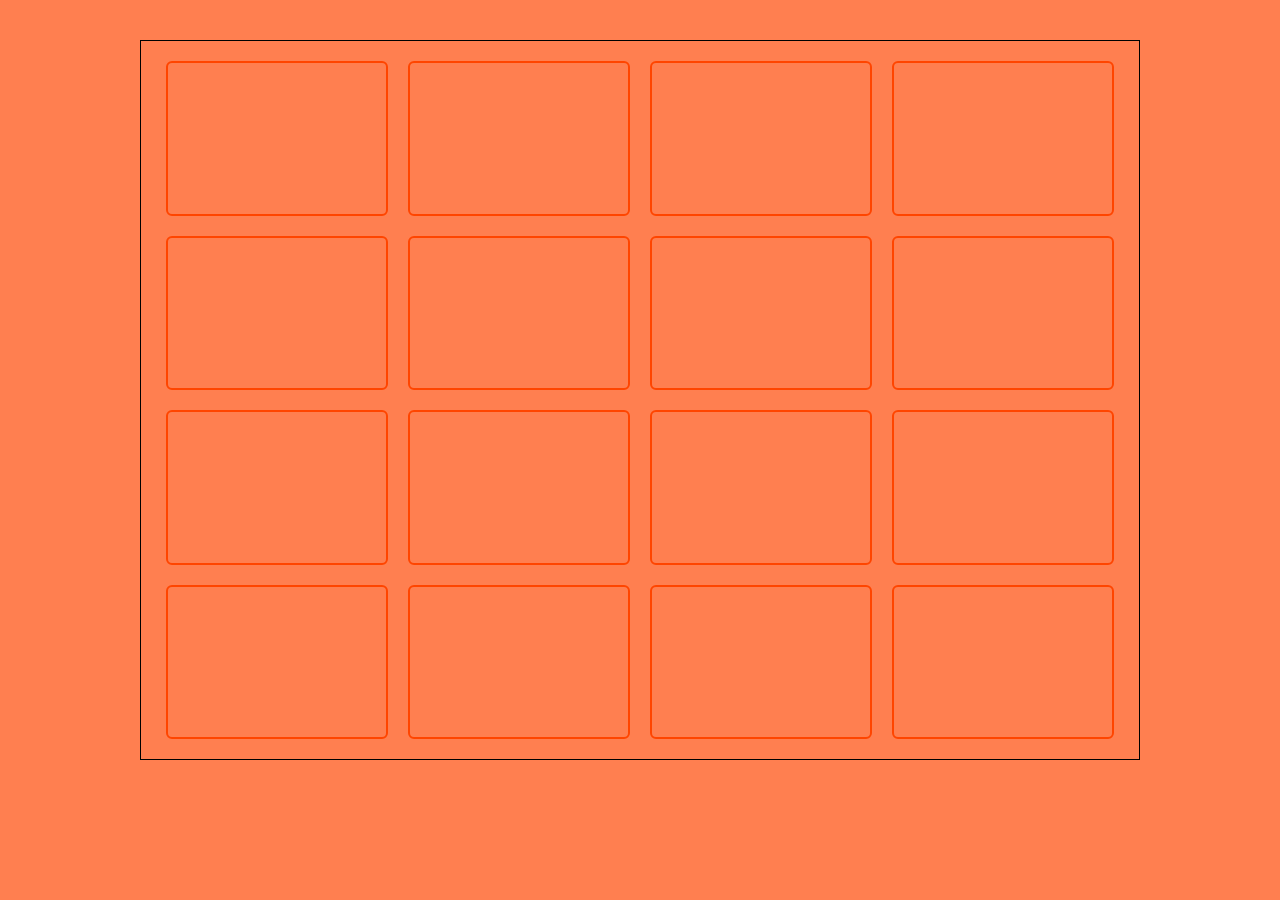
<file: index.html>
<!DOCTYPE html>
<html lang="en">
<head>
    <meta charset="UTF-8">
    <meta http-equiv="X-UA-Compatible" content="IE=edge">
    <meta name="viewport" content="width=device-width, initial-scale=1.0">
    <link rel="stylesheet" href="styles.css">
    <script defer src ='script.js'></script>
    <title>Delta</title>
</head>
<body>
    <div class="overall">
        <div data-set="1" class="box box1"></div>
        <div data-set="2" class="box box2"></div>
        <div data-set="3" class="box box3"></div>
        <div data-set="4" class="box box4"></div>
        <div data-set="5" class="box box5"></div>
        <div data-set="6" class="box box6"></div>
        <div data-set="7" class="box box7"></div>
        <div data-set="8" class="box box8"></div>
        <div data-set="9" class="box box9"></div>
        <div data-set="10" class="box box10"></div>
        <div data-set="11" class="box box11"></div>
        <div data-set="12" class="box box12"></div>
        <div data-set="13" class="box box13"></div>
        <div data-set="14" class="box box14"></div>
        <div data-set="15" class="box box15"></div>
        <div data-set="16" class="box box16"></div>
    </div>

    <div class="score-card hidden">
        <h1>Your Score</h1>
        <p class="score">0</p>
    </div>

    <div class="overlay hidden"></div>
    
</body>
</html>
</file>
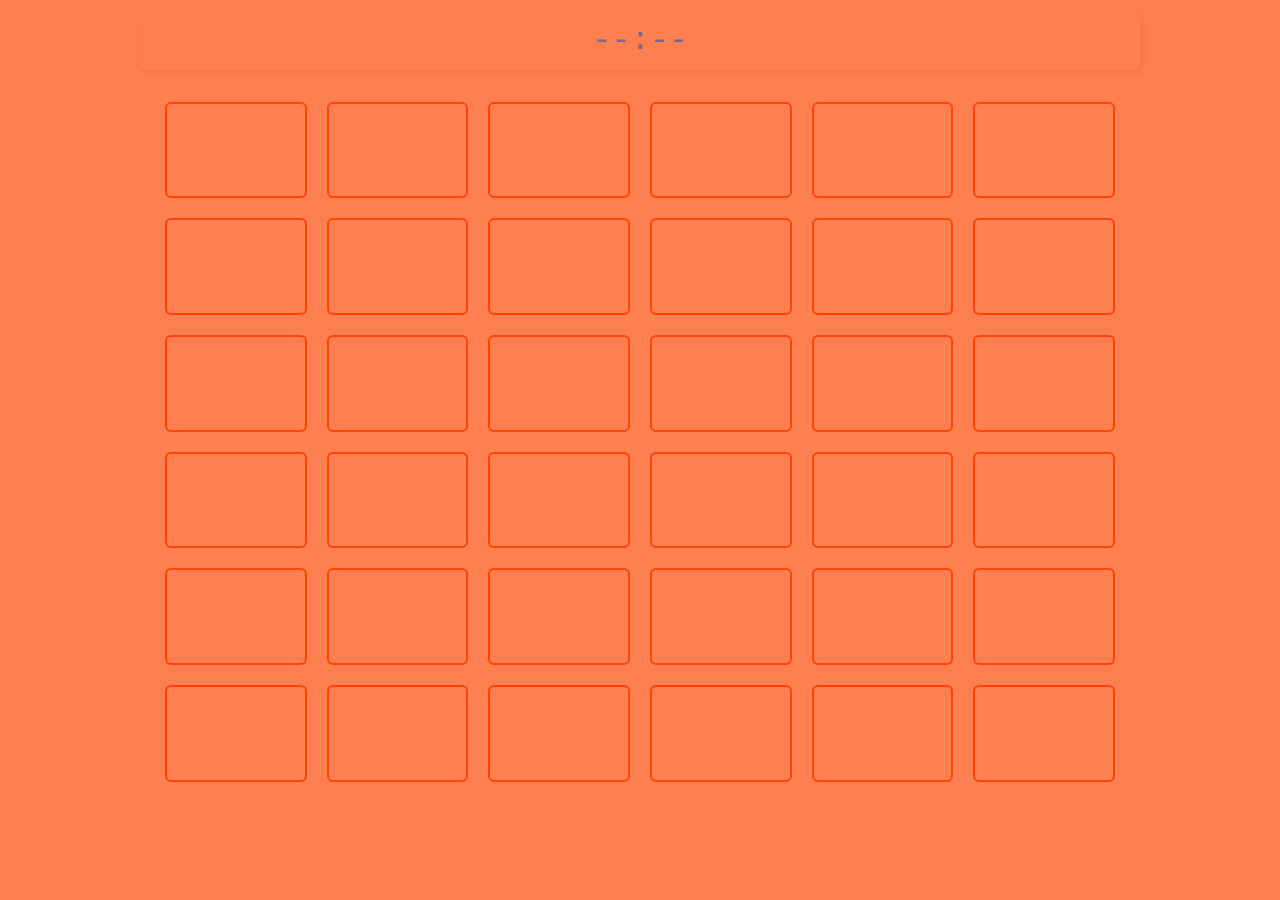
<file: hackermode/index.html>
<!DOCTYPE html>
<html lang="en">
  <head>
    <meta charset="UTF-8" />
    <meta http-equiv="X-UA-Compatible" content="IE=edge" />
    <meta name="viewport" content="width=device-width, initial-scale=1.0" />
    <link rel="stylesheet" href="styles.css" />
    <script defer src="script.js"></script>
    <title>Delta</title>
  </head>
  <body>
    <div class="timer">--:--</div>
    <div class="overall">
      <div data-set="1" class="box box1"></div>
      <div data-set="2" class="box box2"></div>
      <div data-set="3" class="box box3"></div>
      <div data-set="4" class="box box4"></div>
      <div data-set="5" class="box box5"></div>
      <div data-set="6" class="box box6"></div>
      <div data-set="7" class="box box7"></div>
      <div data-set="8" class="box box8"></div>
      <div data-set="9" class="box box9"></div>
      <div data-set="10" class="box box10"></div>
      <div data-set="11" class="box box11"></div>
      <div data-set="12" class="box box12"></div>
      <div data-set="13" class="box box13"></div>
      <div data-set="14" class="box box14"></div>
      <div data-set="15" class="box box15"></div>
      <div data-set="16" class="box box16"></div>
      <div data-set="17" class="box box17"></div>
      <div data-set="18" class="box box18"></div>
      <div data-set="19" class="box box19"></div>
      <div data-set="20" class="box box20"></div>
      <div data-set="21" class="box box21"></div>
      <div data-set="22" class="box box22"></div>
      <div data-set="23" class="box box23"></div>
      <div data-set="24" class="box box24"></div>
      <div data-set="25" class="box box25"></div>
      <div data-set="26" class="box box26"></div>
      <div data-set="27" class="box box27"></div>
      <div data-set="28" class="box box28"></div>
      <div data-set="29" class="box box29"></div>
      <div data-set="30" class="box box30"></div>
      <div data-set="31" class="box box31"></div>
      <div data-set="32" class="box box32"></div>
      <div data-set="33" class="box box33"></div>
      <div data-set="34" class="box box34"></div>
      <div data-set="35" class="box box35"></div>
      <div data-set="36" class="box box36"></div>
    </div>

    <div class="score-card hidden">
        <h1>Score Board</h1>
      <div class="score-card-details">
        <!-- <div class="scord-card-detail">
          You took <span class="time-took"></span> seconds and scored
          <span class="score">0</span>
        </div> -->
      </div>
    </div>

    <div class="overlay hidden"></div>
    <audio id="audio" src="mixkit-arcade-game-jump-coin-216.wav"></audio>
  </body>
</html>
</file>
<file: styles.css>
* {
  margin: 0;
  padding: 0;
  box-sizing: border-box;
}

html {
  font-size: 62.5%;
}

body {
  font-family: sans-serif;
  line-height: 1.8;
  color: #555;
  background-color: coral;
}

.overall {
  height: 80vh;
  max-width: 100rem;
  margin: 4rem auto;
  display: grid;
  grid-template-columns: repeat(4, 1fr);
  gap: 2rem;
  padding: 2rem 2.5rem;
  border: 1px solid black;
}

.box {
  border: 2px solid orangered;
  border-radius: 6px;
  cursor: pointer;
}

.score-card {
  position: absolute;
  top: 50%;
  left: 50%;
  transform: translate(-50%, -54%);
  height: 25rem;
  width: 40rem;
  background-color: rgb(241, 193, 114);
  display: flex;
  justify-content: center;
  align-items: center;
  flex-direction: column;
  gap: 3rem;
  border-radius: 7px;
  z-index: 2;
  border: 2px solid orangered
}

.hidden {
  display: none;
}

.overlay {
  background-color: rgb(174, 173, 173);
  opacity: 70%;
  position: absolute;
  top: 0;
  left: 0;
  width: 100%;
  height: 100%;
  z-index: 1;
}

.score-card h1 {
  font-size: 3.5rem;
}

.score-card p {
  font-weight: 400;
  font-size: 3rem;
}

.active {
  animation-name: blink;
  animation-duration: 1s;
}

@keyframes blink {
  0% {
    background-color: #444;
  }
  100% {
    background-color: coral;
  }
}
</file>
<file: hackermode/styles.css>
* {
  margin: 0;
  padding: 0;
  box-sizing: border-box;
}

html {
  font-size: 62.5%;
}

body {
  font-family: sans-serif;
  line-height: 1.8;
  color: #555;
  background-color: coral;
  overflow: auto;
}

.timer {
  max-width: 100rem;
  text-align: center;
  box-shadow: 2px 3px 4px 2px rgba(0,0,0,0.05);
  margin: 1.2rem auto;
  border-radius: 7px;
  font-size: 3.2rem;
  color: rgb(122, 103, 145);
  font-family: "Courier New", Courier, monospace;
}

.overall {
  height: 80vh;
  max-width: 100rem;
  margin: 1.2rem auto;
  display: grid;
  grid-template-columns: repeat(6, 1fr);
  gap: 2rem;
  padding: 2rem 2.5rem;
}

.box {
  border: 2px solid orangered;
  border-radius: 6px;
  cursor: pointer;
}

.score-card {
  position: absolute;
  top: 50%;
  left: 50%;
  transform: translate(-50%, -54%);
  max-height: 50rem;
  max-width: 60rem;
  background-color: rgb(241, 193, 114);
  display: flex;
  justify-content: start;
  padding: 1rem;
  align-items: start;
  flex-direction: column;
  gap: 2rem;
  border-radius: 7px;
  z-index: 2;
  border: 2px solid orangered;
}

.hidden {
  display: none;
}

.overlay {
  background-color: rgb(174, 173, 173);
  opacity: 70%;
  position: absolute;
  top: 0;
  left: 0;
  width: 100%;
  height: 100%;
  z-index: 1;
}

.score-card-details {
  height: 37rem;
  overflow: scroll;
  overflow-x: hidden;
  /* border: 2px solid paleturquoise */
}

.score-card-details::-webkit-scrollbar {
  display: none;
}

.scord-card-detail {
  margin: 0.8rem;
  font-size: 1.8rem;
  border-radius: 4px;
  box-shadow: 0 2px 3px 2px rgba(0,0,0,0.04);
  padding: 1rem;
}

.score-card h1 {
  margin-left: 0.9rem;
  font-size: 3.5rem;
  font-family: "Franklin Gothic Medium", "Arial Narrow", Arial, sans-serif;
}

.score-card p {
  font-weight: 400;
  font-size: 3rem;
}

.active {
  animation-name: blink;
  animation-duration: 1s;
}

@keyframes blink {
  0% {
    background-color: #444;
  }
  100% {
    background-color: coral;
  }
}
</file>
